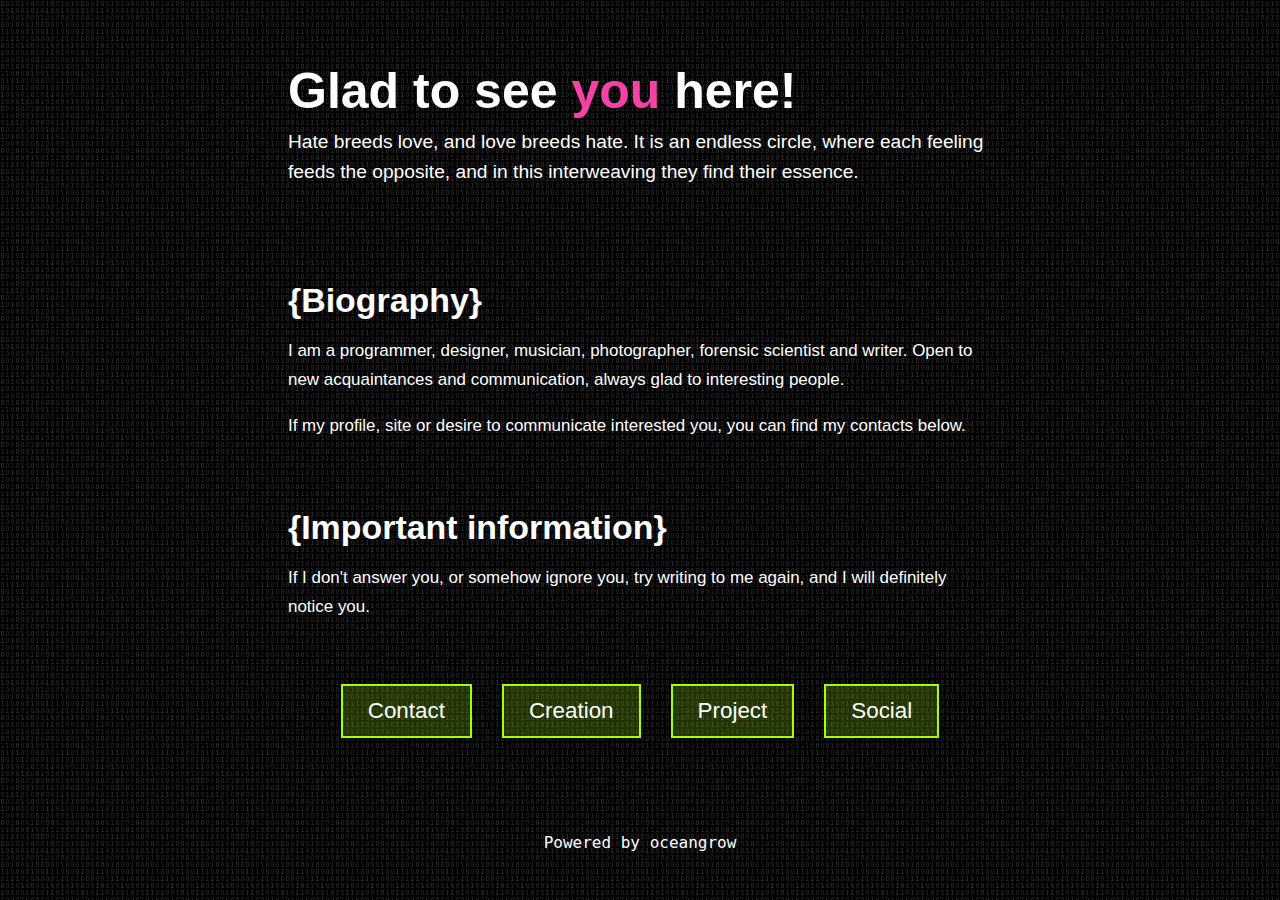
<file: index.html>
<!DOCTYPE html>
<html>
<head>
    <meta charset="utf-8">
    <meta name="viewport" content="width=1200">
    <script src="src/distill.pub_template.v2.js"></script>
    <script src="src/d3.v7.min.js"></script>
    <link rel="stylesheet" href="src/style.css">
    <link rel="icon" type="image/x-icon" href="img/здесь могла быть ваша реклама.jpg">
    <meta name="viewport" content="width=device-width, initial-scale=1">
    <link rel="stylesheet" href="src/min.css">
    <title>of main</title>
</head>
<body>
    <d-title> 
        <h1 style="font-family: sans-serif;
    ">Glad to see <a style="color:rgba(245, 66, 164); text-decoration: none;" href='#'>you</a> here!</h1> 
        <p style="font-family: sans-serif;">Hate breeds love, and love breeds hate. It is an endless circle, where each feeling feeds the opposite, and in this interweaving they find their essence.<br></p> 
    </d-title> 

    <d-article>
        <h1 style="font-family: sans-serif;">{Biography}</h1>
        <p style="font-family: sans-serif;">I am a programmer, designer, musician, photographer, forensic scientist and writer. Open to new acquaintances and communication, always glad to interesting people. </p>
        <p style="font-family: sans-serif;">If my profile, site or desire to communicate interested you, you can find my contacts below.</p>
    </d-article>

    <d-article>
        <h1 style="font-family: sans-serif;">{Important information}</h1>
        <p style="font-family: sans-serif;">If I don't answer you, or somehow ignore you, try writing to me again, and I will definitely notice you.</p>
    </d-article>

        <div class="categories">
            <a href="https://t.me/biofetch"  style="font-family: sans-serif;" class="category">Contact</a>
            <a style="font-family: sans-serif;" href="link/Creation.html" class="category">Creation</a>
            <a style="font-family: sans-serif;" href="link/proj.html" class="category">Project</a>
            <a style="font-family: sans-serif;" href="link/sm.html" class="category">Social</a>
        </div>

    <center>
        <br><br><br>
        <footer style="font-family: monospace;">Powered by oceangrow</footer>
    </center>

</body>
</html>
</file>
<file: src/style.css>
body {
  color: white;
  background-image: url(../img/matrix.gif);
  font-family: monospace;
}

.categories {
  margin-top: 30px;
  display: flex; /* Change to flexbox for horizontal layout */
  justify-content: center; /* Center the buttons horizontally */
}
.category {
  font-family: monospace;
  margin: 15px;
  padding: 12px 25px;
  font-size: 1.4em;
  color: #fff;
  background-color: rgba(166, 255, 0, 0.2); /* Soft green background */
  border: 2px solid #A6FF00;
  border-radius: 0; /* Remove rounding */
  text-decoration: none;
  transition: all 0.3s ease;
  box-shadow: 0 4px 15px rgba(0, 0, 0, 0.3);
}

.category:hover {
  background-color: rgba(255, 255, 255, 0.2);
  color: #fff; /* Black text */
  border: 2px solid #fff; /* White border */
  opacity: 0.8;
  box-shadow: 0 4px 25px rgba(0, 0, 0, 0.5);
}

.category:focus {
  outline: none; /* Remove standard focus */
}
.content, .gallery, .projects, .music {
    text-align: center;
    padding: 60px 40px;
    transition: all 0.3s ease;
}
.category:hover {
   transition: background-color 0.3s ease;
}

.category {
    font-family: monospace;
    display: inline-block;
    margin: 15px;
    padding: 12px 25px;
    font-size: 1.4em;
    color: #fff;
    background-color: rgba(166, 255, 0, 0.2);  /* Мягкий зелёный фон */
    border: 2px solid #A6FF00;
    border-radius: 0;  /* Убираем скругления */
    text-decoration: none;
    transition: all 0.3s ease;
    box-shadow: 0 4px 15px rgba(0, 0, 0, 0.3);
}

.category:hover {
    background-color: rgba(255, 255, 255, 0.2);
    color: #fff;  /* Черный текст */
    border: 2px solid #fff;  /* Черная рамка */
    opacity: 0.8;
    box-shadow: 0 4px 25px rgba(0, 0, 0, 0.5);
}

.category:focus {
    outline: none;  /* Убираем стандартный фокус */
}

.photos img {
    width: 100%;
    max-width: 350px;
    margin: 15px;
    border-radius: 0;  /* Убираем округления */
    box-shadow: 0 4px 20px rgba(0, 0, 0, 0.6);
    transition: transform 0.3s ease;
}

.photos img:hover {
    transform: scale(1.05);
}

.projects table {
    margin: 40px auto;
    border-collapse: collapse;
    width: 70%;
    margin-top: 20px;
}

.projects th, .projects td {
    padding: 15px;
    text-align: center;
    border: 1px solid #A6FF00;
    font-size: 1.2em;
}

.projects a {
    color: #A6FF00;
    text-decoration: none;
    font-weight: bold;
}

.track {
    margin: 20px;
    background-color: rgba(0, 0, 0, 0.7);  /* Тёмный полупрозрачный фон */
    padding: 20px;
    border: none;  /* Убираем скругления */
    box-shadow: 0 4px 25px rgba(0, 0, 0, 0.8);
}

h1, h2, h3, h4, h5, h6, p {
  color: white;
  font: monospace;
  font-family: monospace;
}

#colab-hero {
  margin-right: 20px;
  display: block;
  align-self: center;
  text-align: center;
  width: 170px;
  height: 16px;
  cursor: pointer
}
#colab-hero:hover {
  background-color: rgb(231, 237, 244);
}
.colab-root {
  display: inline-block;
  background: rgba(255, 255, 255, 0.75);
  padding: 15px 8px;
  border-radius: 4px;
  font-size: 12px !important;
  text-decoration: none;
  color: rgb(87, 87, 87);
  border: none;
  font-weight: 300;
  border: solid 1px rgba(0, 0, 0, 0.08);
  border-bottom-color: rgba(0, 0, 0, 0.08);
  border-bottom-color: rgba(0, 0, 0, 0.15);
  text-transform: uppercase;
  line-height: 16px;
}
span.colab-span {
  background-image: url(../images/colab.svg);
  background-repeat: no-repeat;
  background-size: 20px;
  background-position-y: 2px;
  display: inline-block;
  padding-left: 24px;
  border-radius: 4px;
  text-decoration: none;
}

span.git-span {
  background-image: url(../images/Octicons-mark-github.svg);
  background-repeat: no-repeat;
  background-size: 15px;
  background-position-y: 0px;
  display: inline-block;
  padding-left: 18px;
  border-radius: 4px;
  text-decoration: none;
}


p.definition_text {
  border-left: 6px solid #ccc;
  padding: 0.01em 16px;
}

p.theorem_text {
  border-left: 6px solid #ccc;
  padding: 0.01em 16px;
}

div.proof_text {
  border-left: 3px solid #ccc;
  padding: 0.01em 16px;
}

span.value {
  display: inline-block;
  width: 25px;
}

/*this part is for the image on the side*/
.l-side {
  float: right;
  position: relative;
  left: 11em;
  margin-left: -11em;
  width: 450px;
  padding-left: 1em;
  margin-bottom: 0em !important;
  padding-bottom: 1em;
}

@media (max-width: 1180px) {
  .l-side {
    float: none;
    left: 0;
    margin-left: none;
    padding-left: none;
    width: 100%;
  }
}

d-article p {
  clear: left;
}

/* table of contents */
@media (max-width: 1000px) {
  d-contents {
    justify-self: start;
    align-self: start;
    grid-column-start: 2;
    grid-column-end: 6;
    padding-bottom: 0.5em;
    margin-bottom: 1em;
    padding-left: 0.25em;
    border-bottom: 1px solid rgba(0, 0, 0, 0.1);
    border-bottom-width: 1px;
    border-bottom-style: solid;
    border-bottom-color: rgba(0, 0, 0, 0.1);
  }
}

@media (min-width: 1000px) {
  d-contents {
    align-self: start;
    grid-column-start: 1;
    grid-column-end: 4;
    justify-self: end;
    padding-right: 3em;
    padding-left: 2em;
    border-right: 1px solid rgba(0, 0, 0, 0.1);
    border-right-width: 1px;
    border-right-style: solid;
    border-right-color: rgba(0, 0, 0, 0.1);
  }
}

@media (min-width: 1180px) {
  d-contents {
    grid-column-start: 1;
    grid-column-end: 4;
    justify-self: end;
    padding-right: 3em;
    padding-left: 2em;
    border-right: 1px solid rgba(0, 0, 0, 0.1);
    border-right-width: 1px;
    border-right-style: solid;
    border-right-color: rgba(0, 0, 0, 0.1);
  }
}

d-contents nav h3 {
  margin-top: 0;
  margin-bottom: 1em;
}

d-contents nav a {
  color: rgba(0, 0, 0, 0.8);
  border-bottom: none;
  text-decoration: none;
}

d-contents li {
  list-style-type: none;
}

d-contents ul {
  padding-left: 1em;
}

d-contents nav ul li {
  margin-bottom: 0.25em;
}

d-contents nav a:hover {
  text-decoration: underline solid rgba(0, 0, 0, 0.6);
}

d-contents nav ul {
  margin-top: 0;
  margin-bottom: 6px;
}

d-contents nav > div {
  display: block;
  outline: none;
  margin-bottom: 0.5em;
}

d-contents nav > div > a {
  font-size: 13px;
  font-weight: 600;
}

d-contents nav > div > a:hover,
d-contents nav > ul > li > a:hover {
  text-decoration: none;
}

canvas {
  margin-right: auto;
  margin-left: auto;
  display: block;
}

.graph-container {
  display: flex;
  align-items: center;
}
.squar {
  background-color: #6db4e2; /* Blue color */
  width: 40px;
  height: 40px;
}
.highlight {
  stroke: #fe6100;
  stroke-width: 2px;
  fill: none;
}

figure {
  margin-bottom: 1em;
}

details h2::before {
  content: '▶ ';
  display: inline-block;
  width: 40px;
}

details[open] h2::before {
  content: '▼ ';
}

details summary.custom_spoiler::-webkit-details-marker {
  display:none;
}

details h3.topo::before{
  content:'▶ ';
  display: 'block-inline';
  position: 'absolute';
  width: '40px';
}
details[open] h3.topo::before{
  content:'▼ ';
  display: 'block-inline';
  position: 'absolute';
}

/* this makes sure that the style of the d-section when inside a sumary doesn't fuck up */
summary d-section {
  margin: 0;
  padding: 0;
  border: none;
}


p.affiliation{
  width: 300px;
}
p.author{
  width: 150px;
}

svg#graph {
  overflow: visible !important;
}

.citation-short{
  background: rgba(0, 0, 0, 0.02);
  border: 1px solid rgba(0,0,0,0.1);
  padding-top: 20px ;
  border-radius: 3px;
}
</file>
<file: src/min.css>

</file>
